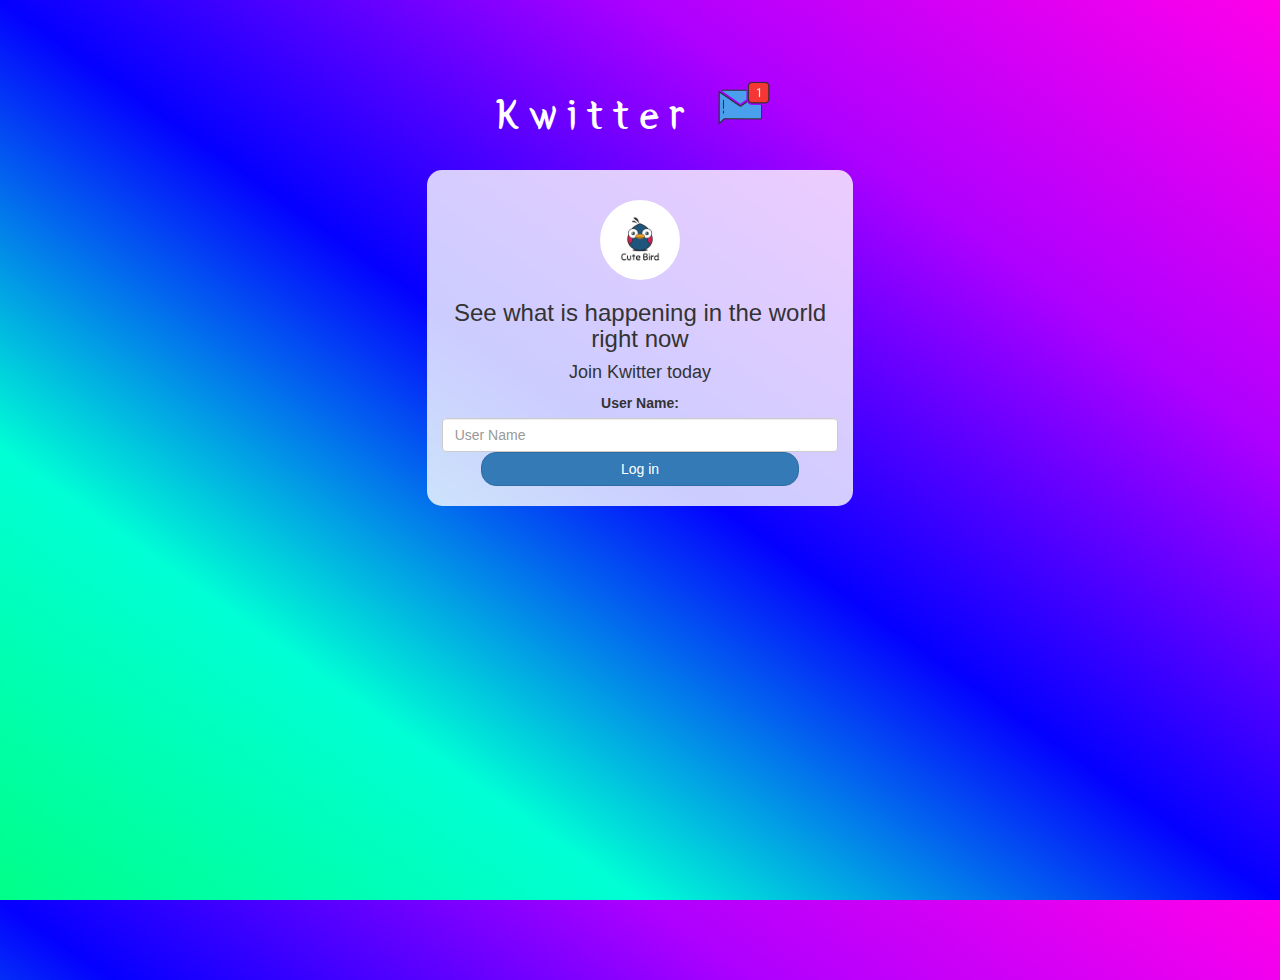
<file: index.html>
<!DOCTYPE html>
<html>
<head>
	<title>Kwitter</title>
<link href="https://fonts.googleapis.com/css?family=Yeon+Sung&display=swap" rel="stylesheet"><meta name="viewport" content="width=device-width, initial-scale=1">

<link rel="stylesheet" href="https://maxcdn.bootstrapcdn.com/bootstrap/3.4.0/css/bootstrap.min.css">
<script src="https://ajax.googleapis.com/ajax/libs/jquery/3.4.1/jquery.min.js"></script>
<script src="https://maxcdn.bootstrapcdn.com/bootstrap/3.4.0/js/bootstrap.min.js"></script>

<link rel="stylesheet" type="text/css" href="style.css">
<script src="kwitter.js"></script>
</head>
<body>
<center>
	<h1 class="header">	
		Kwitter	<sup>
	<img src="m2.png">
	</sup>
</h1>
	<div class="col-lg-4 col-md-6 col-sm-6 col-xs-11 login_div">
	<img src="logo.png" class="logo">
		<h3 >See what is happening in the world right now</h3>
		<h4 >Join Kwitter today</h4>
		<div class="form-group">
		  <label >User Name:</label>
			<input type="text" id="user_name" class="form-control" placeholder="User Name";
		</div>
		<button id="login_button" class="btn btn-primary" onclick="addUser()">Log in</button>
		<br><br>
	</div>
</center>
</body>
</html>
</file>
<file: style.css>
html, body
{
  height: 100%;
  margin: 0;
}

body
{
background-image: linear-gradient(to right top, #00ff88, #00ffd5, #0400ff, #ae00ff, #ff00ea);
}

.header
{
	color: white;font-family: 'Yeon Sung';font-size: 45px;letter-spacing: 10px;margin-top: 80px;
}
.header img
{
	width: 80px;margin-left: -15px;
}

.login_div
{
	background: rgba(255,255,255,0.8);float: none;border-radius: 15px;
}

.logo
{
	width: 80px;margin-top: 30px;border-radius: 40px;
}

#login_button
{
	width: 80%;border-radius: 15px;
}

.room_name
{
	cursor: pointer;
	font-size: 20px;
}


#logout
{
	font-size: 20px; float: right;
}


#output
{
	padding: 10px; width:80%;background: rgba(255,255,255,0.8);border-radius: 15px;
}

.input_div_room_page
{
	width: 80%;
}

.input_div label
{
	color: white;font-size: 20px;
}


.input_div_message_page
{
	position: fixed;bottom: 0px;width: 100%;background: rgba(255,255,255,0.8);
}
.input_div_message_page label
{
	color: black;
}
.input_div_message_page #msg
{
	width: 80%;
}
.input_div_message_page button
{
	margin-top: 15px;
	width: 50%; 
}
.color_white
{
	color: white
}

.user_tick
{
	width:20px;
}
.message_h4
{
	padding-left:5px;color:grey;
}
</file>
